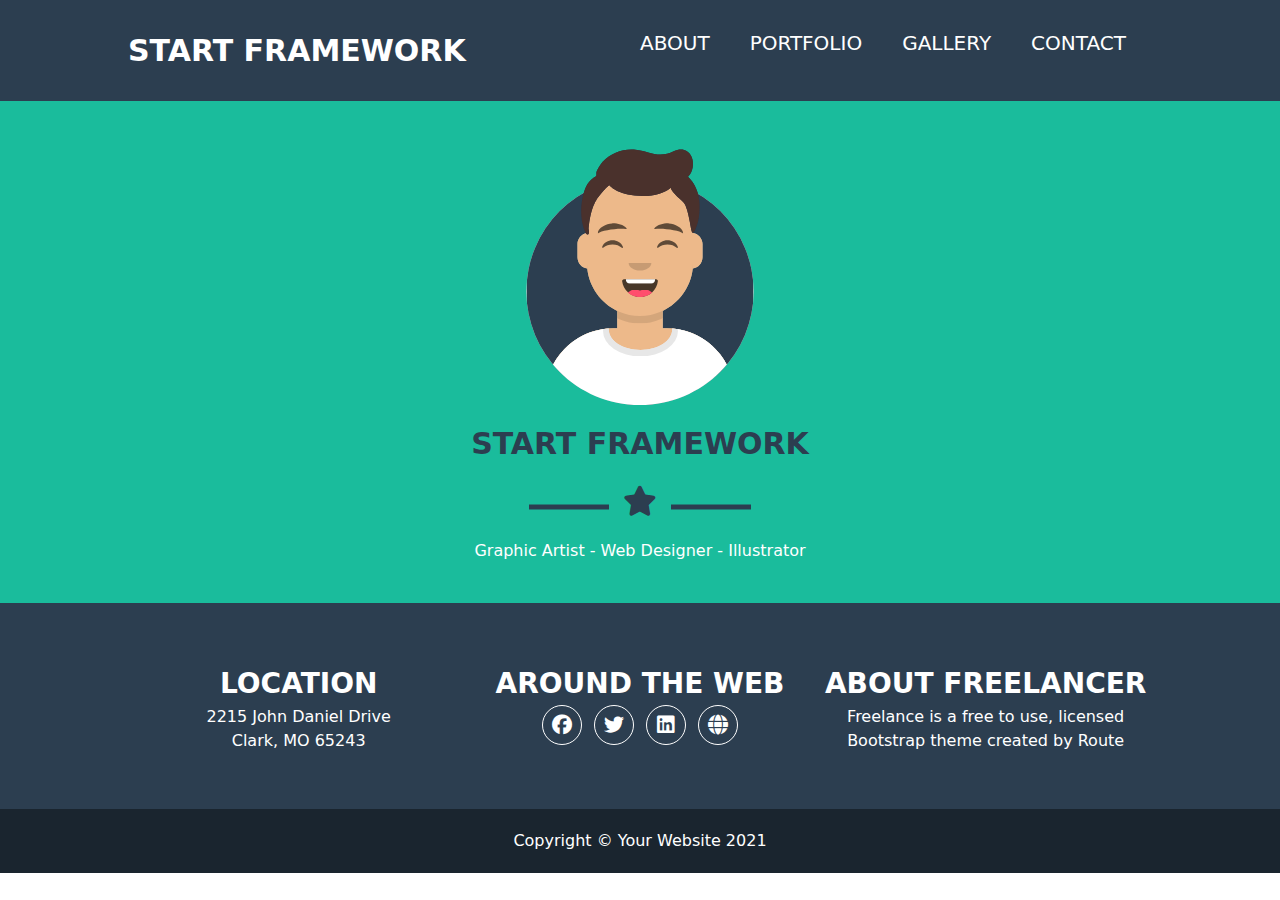
<file: about/index.html>
<!DOCTYPE html><html lang="en" class="scroll-smooth" data-critters-container><head>
  <meta charset="utf-8">
  <title>Portfolio</title>
  <base href="/">
  <meta name="viewport" content="width=device-width, initial-scale=1">
  <link rel="icon" type="image/x-icon" href="favicon.ico">
<style>.fa-brands,.fa-solid{-moz-osx-font-smoothing:grayscale;-webkit-font-smoothing:antialiased;display:var(--fa-display,inline-block);font-style:normal;font-variant:normal;line-height:1;text-rendering:auto}.fa-solid{font-family:"Font Awesome 6 Free"}.fa-brands{font-family:"Font Awesome 6 Brands"}.fa-globe:before{content:"\f0ac"}.fa-star:before{content:"\f005"}:root{--fa-style-family-brands:"Font Awesome 6 Brands";--fa-font-brands:normal 400 1em/1 "Font Awesome 6 Brands"}@font-face{font-family:"Font Awesome 6 Brands";font-style:normal;font-weight:400;font-display:block;src:url("./media/fa-brands-400-MDS4TU4L.woff2") format("woff2"),url("./media/fa-brands-400-CNBICIQT.ttf") format("truetype")}.fa-brands{font-weight:400}.fa-linkedin:before{content:"\f08c"}.fa-facebook:before{content:"\f09a"}.fa-twitter:before{content:"\f099"}:root{--fa-font-regular:normal 400 1em/1 "Font Awesome 6 Free"}@font-face{font-family:"Font Awesome 6 Free";font-style:normal;font-weight:400;font-display:block;src:url("./media/fa-regular-400-N56QV3DR.woff2") format("woff2"),url("./media/fa-regular-400-2FI4ICQD.ttf") format("truetype")}:root{--fa-style-family-classic:"Font Awesome 6 Free";--fa-font-solid:normal 900 1em/1 "Font Awesome 6 Free"}@font-face{font-family:"Font Awesome 6 Free";font-style:normal;font-weight:900;font-display:block;src:url("./media/fa-solid-900-Z3HFQTXF.woff2") format("woff2"),url("./media/fa-solid-900-XVWCCN5V.ttf") format("truetype")}.fa-solid{font-weight:900}*,:before,:after{box-sizing:border-box;border-width:0;border-style:solid;border-color:#e5e7eb}:before,:after{--tw-content: ""}html{line-height:1.5;-webkit-text-size-adjust:100%;-moz-tab-size:4;tab-size:4;font-family:ui-sans-serif,system-ui,sans-serif,"Apple Color Emoji","Segoe UI Emoji",Segoe UI Symbol,"Noto Color Emoji";font-feature-settings:normal;font-variation-settings:normal;-webkit-tap-highlight-color:transparent}body{margin:0;line-height:inherit}h1,h2{font-size:inherit;font-weight:inherit}a{color:inherit;text-decoration:inherit}h1,h2,p{margin:0}ul{list-style:none;margin:0;padding:0}img{display:block;vertical-align:middle}img{max-width:100%;height:auto}*,:before,:after{--tw-border-spacing-x: 0;--tw-border-spacing-y: 0;--tw-translate-x: 0;--tw-translate-y: 0;--tw-rotate: 0;--tw-skew-x: 0;--tw-skew-y: 0;--tw-scale-x: 1;--tw-scale-y: 1;--tw-pan-x: ;--tw-pan-y: ;--tw-pinch-zoom: ;--tw-scroll-snap-strictness: proximity;--tw-gradient-from-position: ;--tw-gradient-via-position: ;--tw-gradient-to-position: ;--tw-ordinal: ;--tw-slashed-zero: ;--tw-numeric-figure: ;--tw-numeric-spacing: ;--tw-numeric-fraction: ;--tw-ring-inset: ;--tw-ring-offset-width: 0px;--tw-ring-offset-color: #fff;--tw-ring-color: rgb(59 130 246 / .5);--tw-ring-offset-shadow: 0 0 #0000;--tw-ring-shadow: 0 0 #0000;--tw-shadow: 0 0 #0000;--tw-shadow-colored: 0 0 #0000;--tw-blur: ;--tw-brightness: ;--tw-contrast: ;--tw-grayscale: ;--tw-hue-rotate: ;--tw-invert: ;--tw-saturate: ;--tw-sepia: ;--tw-drop-shadow: ;--tw-backdrop-blur: ;--tw-backdrop-brightness: ;--tw-backdrop-contrast: ;--tw-backdrop-grayscale: ;--tw-backdrop-hue-rotate: ;--tw-backdrop-invert: ;--tw-backdrop-opacity: ;--tw-backdrop-saturate: ;--tw-backdrop-sepia: ;--tw-contain-size: ;--tw-contain-layout: ;--tw-contain-paint: ;--tw-contain-style: }.container{width:100%;margin-right:auto;margin-left:auto}@media (min-width: 640px){.container{max-width:640px}}@media (min-width: 768px){.container{max-width:768px}}@media (min-width: 1024px){.container{max-width:1024px}}@media (min-width: 1280px){.container{max-width:1280px}}@media (min-width: 1536px){.container{max-width:1536px}}.fixed{position:fixed}.relative{position:relative}.left-0{left:0}.right-0{right:0}.top-0{top:0}.z-50{z-index:50}.mb-4{margin-bottom:1rem}.mb-5{margin-bottom:1.25rem}.mt-5{margin-top:1.25rem}.mt-\[100px\]{margin-top:100px}.flex{display:flex}.grid{display:grid}.h-\[40px\]{height:40px}.h-full{height:100%}.w-\[250px\]{width:250px}.w-\[350px\]{width:350px}.w-\[40px\]{width:40px}.w-\[80\%\]{width:80%}.cursor-pointer{cursor:pointer}.flex-col{flex-direction:column}.items-center{align-items:center}.justify-center{justify-content:center}.gap-10{gap:2.5rem}.gap-3{gap:.75rem}.scroll-smooth{scroll-behavior:smooth}.rounded-full{border-radius:9999px}.border-\[1px\]{border-width:1px}.border-white{--tw-border-opacity: 1;border-color:rgb(255 255 255 / var(--tw-border-opacity))}.bg-\[\#1a252f\]{--tw-bg-opacity: 1;background-color:rgb(26 37 47 / var(--tw-bg-opacity))}.bg-\[\#1abc9c\]{--tw-bg-opacity: 1;background-color:rgb(26 188 156 / var(--tw-bg-opacity))}.bg-\[\#2c3e50\]{--tw-bg-opacity: 1;background-color:rgb(44 62 80 / var(--tw-bg-opacity))}.py-10{padding-top:2.5rem;padding-bottom:2.5rem}.py-5{padding-top:1.25rem;padding-bottom:1.25rem}.py-7{padding-top:1.75rem;padding-bottom:1.75rem}.pt-5{padding-top:1.25rem}.text-center{text-align:center}.text-\[1\.25rem\]{font-size:1.25rem}.text-\[20px\]{font-size:20px}.text-\[28px\]{font-size:28px}.text-\[30px\]{font-size:30px}.font-bold{font-weight:700}.font-medium{font-weight:500}.font-semibold{font-weight:600}.uppercase{text-transform:uppercase}.capitalize{text-transform:capitalize}.text-\[\#2c3e50\]{--tw-text-opacity: 1;color:rgb(44 62 80 / var(--tw-text-opacity))}.text-white{--tw-text-opacity: 1;color:rgb(255 255 255 / var(--tw-text-opacity))}.duration-\[500ms\]{transition-duration:.5s}.before\:absolute:before{content:var(--tw-content);position:absolute}.before\:left-\[140\%\]:before{content:var(--tw-content);left:140%}.before\:top-\[50\%\]:before{content:var(--tw-content);top:50%}.before\:h-\[5px\]:before{content:var(--tw-content);height:5px}.before\:w-\[80px\]:before{content:var(--tw-content);width:80px}.before\:translate-y-\[-50\%\]:before{content:var(--tw-content);--tw-translate-y: -50%;transform:translate(var(--tw-translate-x),var(--tw-translate-y)) rotate(var(--tw-rotate)) skew(var(--tw-skew-x)) skewY(var(--tw-skew-y)) scaleX(var(--tw-scale-x)) scaleY(var(--tw-scale-y))}.before\:bg-\[\#2c3e50\]:before{content:var(--tw-content);--tw-bg-opacity: 1;background-color:rgb(44 62 80 / var(--tw-bg-opacity))}.after\:absolute:after{content:var(--tw-content);position:absolute}.after\:right-\[140\%\]:after{content:var(--tw-content);right:140%}.after\:top-\[50\%\]:after{content:var(--tw-content);top:50%}.after\:h-\[5px\]:after{content:var(--tw-content);height:5px}.after\:w-\[80px\]:after{content:var(--tw-content);width:80px}.after\:translate-y-\[-50\%\]:after{content:var(--tw-content);--tw-translate-y: -50%;transform:translate(var(--tw-translate-x),var(--tw-translate-y)) rotate(var(--tw-rotate)) skew(var(--tw-skew-x)) skewY(var(--tw-skew-y)) scaleX(var(--tw-scale-x)) scaleY(var(--tw-scale-y))}.after\:bg-\[\#2c3e50\]:after{content:var(--tw-content);--tw-bg-opacity: 1;background-color:rgb(44 62 80 / var(--tw-bg-opacity))}.hover\:border-\[\#1abc9c\]:hover{--tw-border-opacity: 1;border-color:rgb(26 188 156 / var(--tw-border-opacity))}.hover\:text-\[\#1abc9c\]:hover{--tw-text-opacity: 1;color:rgb(26 188 156 / var(--tw-text-opacity))}@media (min-width: 640px){.sm\:grid-cols-1{grid-template-columns:repeat(1,minmax(0,1fr))}.sm\:justify-center{justify-content:center}}@media (min-width: 768px){.md\:grid-cols-2{grid-template-columns:repeat(2,minmax(0,1fr))}}@media (min-width: 1024px){.lg\:grid-cols-2{grid-template-columns:repeat(2,minmax(0,1fr))}.lg\:grid-cols-3{grid-template-columns:repeat(3,minmax(0,1fr))}.lg\:justify-between{justify-content:space-between}}@media (min-width: 1280px){.xl\:grid-cols-2{grid-template-columns:repeat(2,minmax(0,1fr))}}
</style><link rel="stylesheet" href="styles-NQLOLZQ4.css" media="print" onload="this.media='all'"><noscript><link rel="stylesheet" href="styles-NQLOLZQ4.css"></noscript></head>
<body><!--nghm-->
  <app-root _nghost-ng-c582792440 ng-version="17.3.12" ngh="1" ng-server-context="ssg"><app-nav-bar _ngcontent-ng-c582792440 _nghost-ng-c3104152097 ngh="0"><nav _ngcontent-ng-c3104152097 class="bg-[#2c3e50] py-7 fixed top-0 left-0 right-0 z-50"><div _ngcontent-ng-c3104152097 class="container w-[80%] grid sm:grid-cols-1 md:grid-cols-2 lg:grid-cols-2 xl:grid-cols-2"><div _ngcontent-ng-c3104152097 class="nav-logo"><h1 _ngcontent-ng-c3104152097 routerlink="home" class="uppercase font-bold text-[30px] text-white cursor-pointer" tabindex="0">start framework</h1></div><div _ngcontent-ng-c3104152097 class="nav-links"><ul _ngcontent-ng-c3104152097 class="flex items-center gap-10"><li _ngcontent-ng-c3104152097><a _ngcontent-ng-c3104152097 routerlink="/about" routerlinkactive="bg-[#1abc9c] p-2 rounded-md" class="text-white font-medium text-[20px] cursor-pointer uppercase" href="#/about">about</a></li><li _ngcontent-ng-c3104152097><a _ngcontent-ng-c3104152097 routerlink="/portfolio" routerlinkactive="bg-[#1abc9c] p-2 rounded-md" class="text-white font-medium text-[20px] cursor-pointer uppercase" href="#/portfolio">portfolio</a></li><li _ngcontent-ng-c3104152097><a _ngcontent-ng-c3104152097 routerlink="/gallery" routerlinkactive="bg-[#1abc9c] p-2 rounded-md" class="text-white font-medium text-[20px] cursor-pointer uppercase" href="#/gallery">gallery</a></li><li _ngcontent-ng-c3104152097><a _ngcontent-ng-c3104152097 routerlink="/contact" routerlinkactive="bg-[#1abc9c] p-2 rounded-md" class="text-white font-medium text-[20px] cursor-pointer uppercase" href="#/contact">contact</a></li></ul></div></div></nav></app-nav-bar><router-outlet _ngcontent-ng-c582792440></router-outlet><app-home _nghost-ng-c74569942 ngh="0"><section _ngcontent-ng-c74569942 class="bg-[#1abc9c] h-full py-10 mt-[100px]"><div _ngcontent-ng-c74569942 class="container w-[80%] h-full flex flex-col justify-center items-center text-white"><img _ngcontent-ng-c74569942 src="./assets/images/avataaars (1).svg" alt class="w-[250px] mb-4"><div _ngcontent-ng-c74569942 class="heading flex items-center justify-center flex-col text-[#2c3e50]"><h2 _ngcontent-ng-c74569942 class="uppercase font-bold text-[30px] mb-5 text-center">start framework</h2><app-span _ngcontent-ng-c74569942 _nghost-ng-c3662662118 ngh="0"><span _ngcontent-ng-c3662662118 class="relative after:absolute after:w-[80px] after:h-[5px] after:right-[140%] after:top-[50%] after:translate-y-[-50%] after:bg-[#2c3e50] before:absolute before:w-[80px] before:h-[5px] before:bg-[#2c3e50] before:top-[50%] before:translate-y-[-50%] before:left-[140%] mb-5"><i _ngcontent-ng-c3662662118 class="fa-solid fa-star text-[30px]"></i></span></app-span></div><p _ngcontent-ng-c74569942 class="capitalize mt-5">graphic artist - web designer - illustrator</p></div></section></app-home><!----><app-footer _ngcontent-ng-c582792440 _nghost-ng-c3080717440 ngh="0"><footer _ngcontent-ng-c3080717440 class="bg-[#2c3e50] pt-5"><div _ngcontent-ng-c3080717440 class="container w-[80%] py-10 text-white grid sm:grid-cols-1 md:grid-cols-2 lg:grid-cols-3 lg:justify-between sm:justify-center"><div _ngcontent-ng-c3080717440 class="location text-center mb-4"><h2 _ngcontent-ng-c3080717440 class="uppercase text-[28px] font-semibold">location</h2><span _ngcontent-ng-c3080717440 class="capitalize">2215 john daniel drive</span><p _ngcontent-ng-c3080717440>Clark, MO 65243</p></div><div _ngcontent-ng-c3080717440 class="social-medi text-center mb-4"><h2 _ngcontent-ng-c3080717440 class="uppercase text-[28px] font-semibold">around the web</h2><div _ngcontent-ng-c3080717440 class="social-media-icons flex justify-center items-center gap-3"><span _ngcontent-ng-c3080717440 class="flex justify-center items-center h-[40px] w-[40px] border-[1px] border-white rounded-full cursor-pointer duration-[500ms] hover:text-[#1abc9c] hover:border-[#1abc9c]"><i _ngcontent-ng-c3080717440 class="fa-brands fa-facebook text-[1.25rem]"></i></span><span _ngcontent-ng-c3080717440 class="flex justify-center items-center h-[40px] w-[40px] border-[1px] border-white rounded-full cursor-pointer duration-[500ms] hover:text-[#1abc9c] hover:border-[#1abc9c]"><i _ngcontent-ng-c3080717440 class="fa-brands fa-twitter text-[1.25rem]"></i></span><span _ngcontent-ng-c3080717440 class="flex justify-center items-center h-[40px] w-[40px] border-[1px] border-white rounded-full cursor-pointer duration-[500ms] hover:text-[#1abc9c] hover:border-[#1abc9c]"><i _ngcontent-ng-c3080717440 class="fa-brands fa-linkedin text-[1.25rem]"></i></span><span _ngcontent-ng-c3080717440 class="flex justify-center items-center h-[40px] w-[40px] border-[1px] border-white rounded-full cursor-pointer duration-[500ms] hover:text-[#1abc9c] hover:border-[#1abc9c]"><i _ngcontent-ng-c3080717440 class="fa-solid fa-globe text-[1.25rem]"></i></span></div></div><div _ngcontent-ng-c3080717440 class="about-freelancer text-center w-[350px]"><h2 _ngcontent-ng-c3080717440 class="uppercase text-[28px] font-semibold">about freelancer</h2><p _ngcontent-ng-c3080717440> Freelance is a free to use, licensed Bootstrap theme created by Route </p></div></div><div _ngcontent-ng-c3080717440 class="copyright bg-[#1a252f] text-center py-5 text-white"> Copyright © Your Website 2021 </div></footer></app-footer></app-root>
<script src="polyfills-SCHOHYNV.js" type="module"></script><script src="main-F3PD63Z4.js" type="module"></script>

<script id="ng-state" type="application/json">{"__nghData__":[{},{"c":{"1":[{"i":"c74569942","r":1}]}}]}</script></body></html>
</file>
